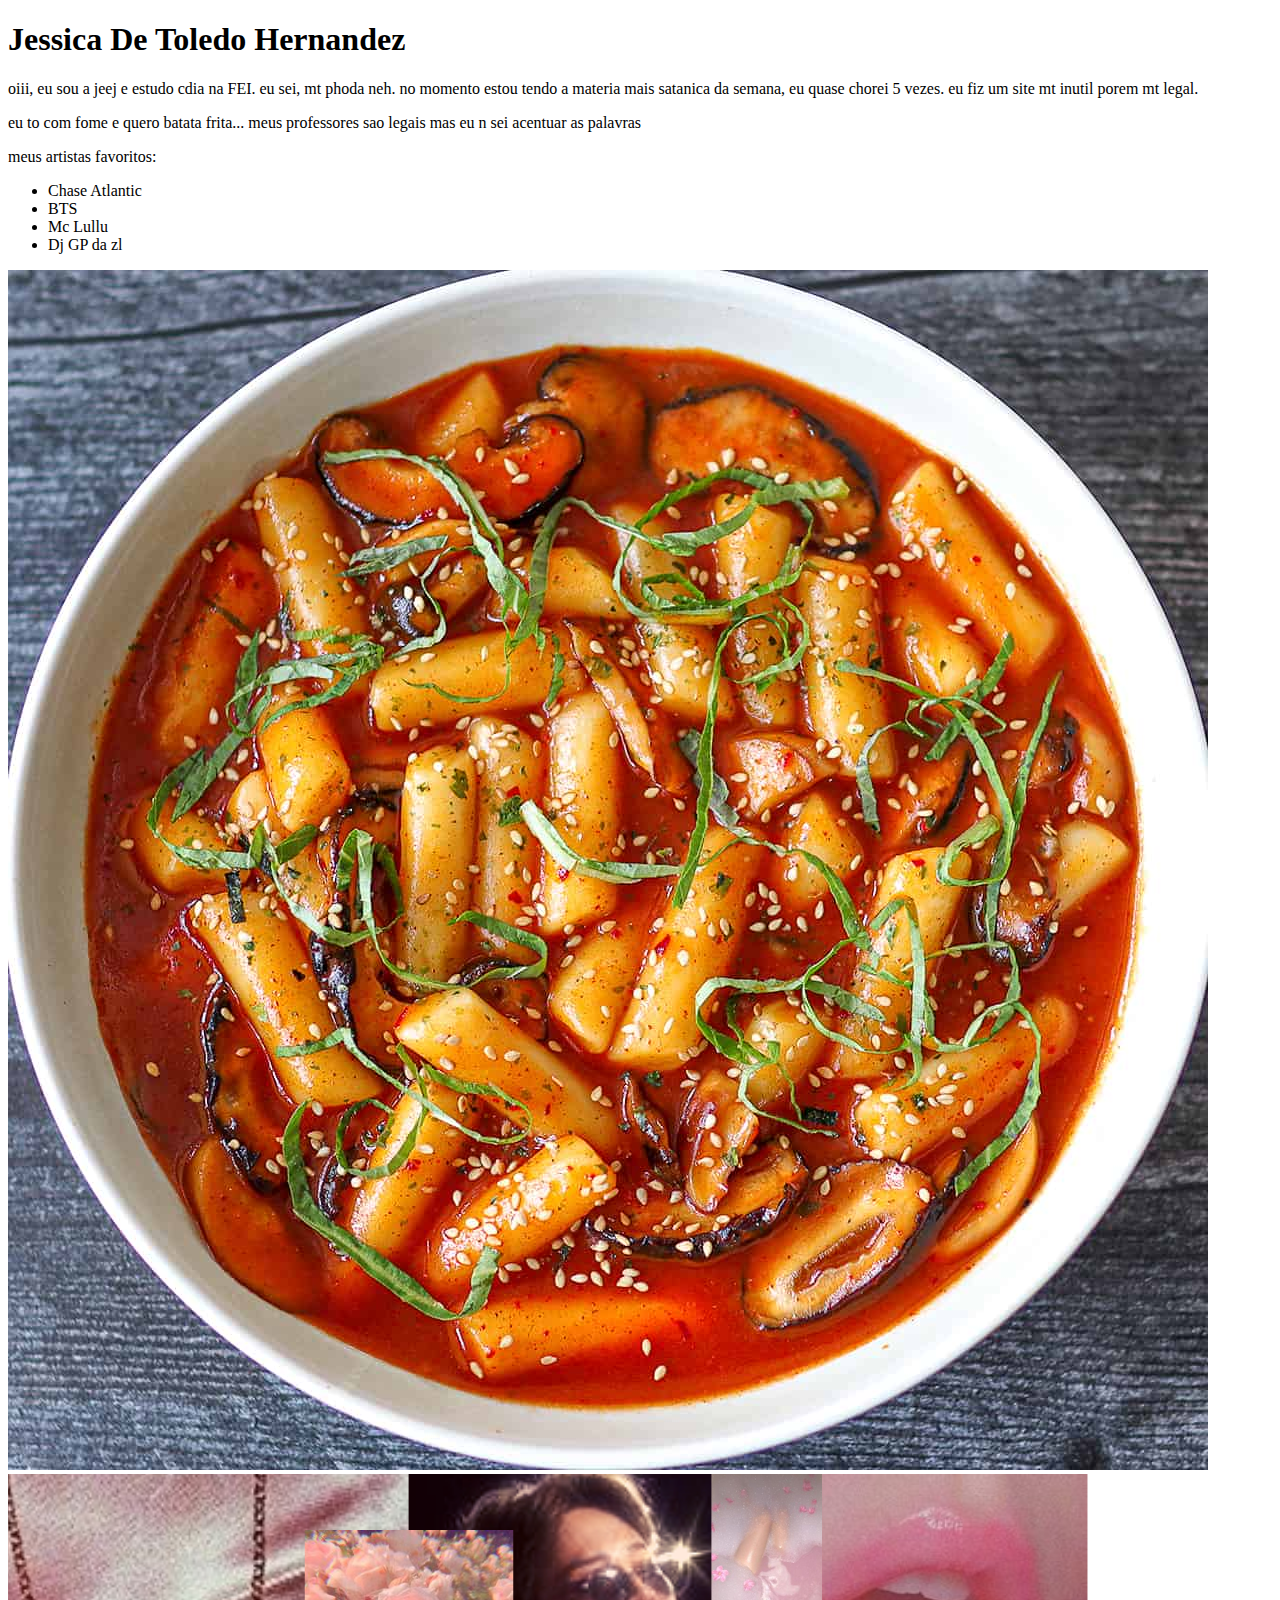
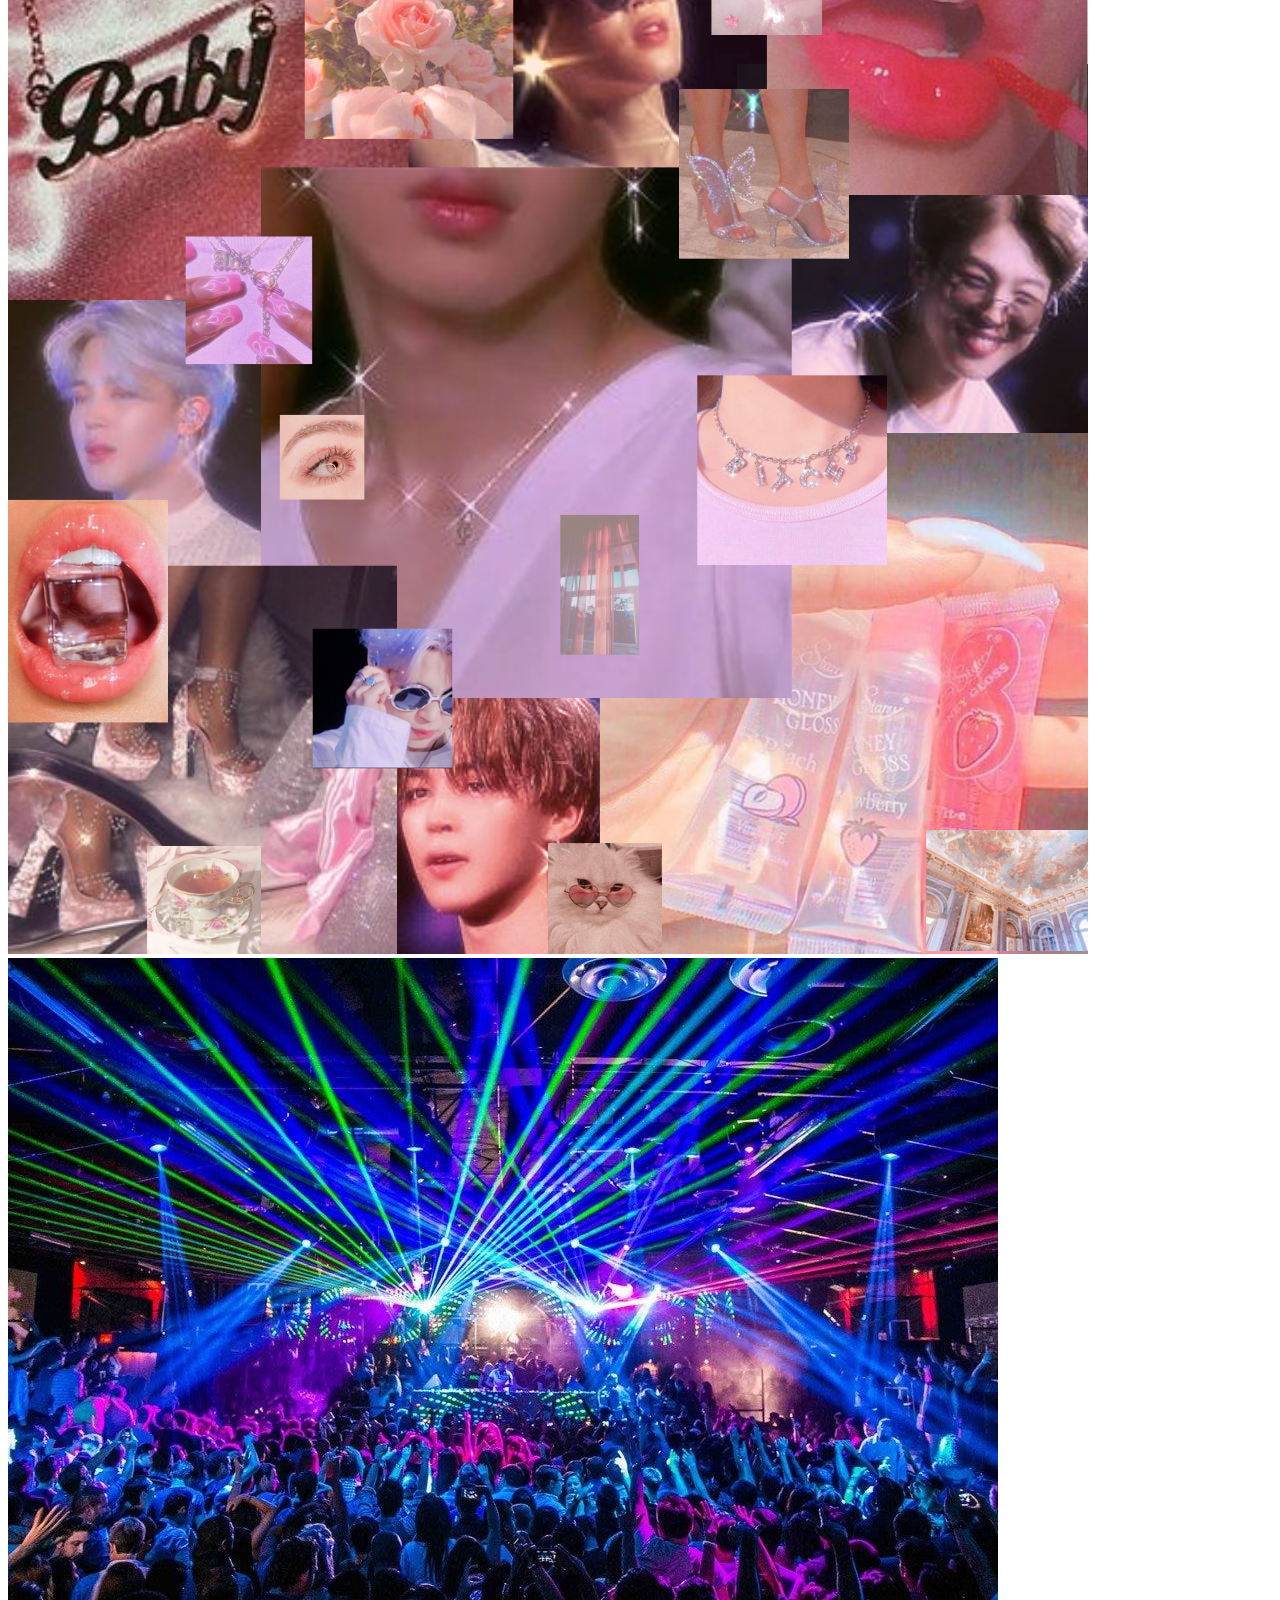
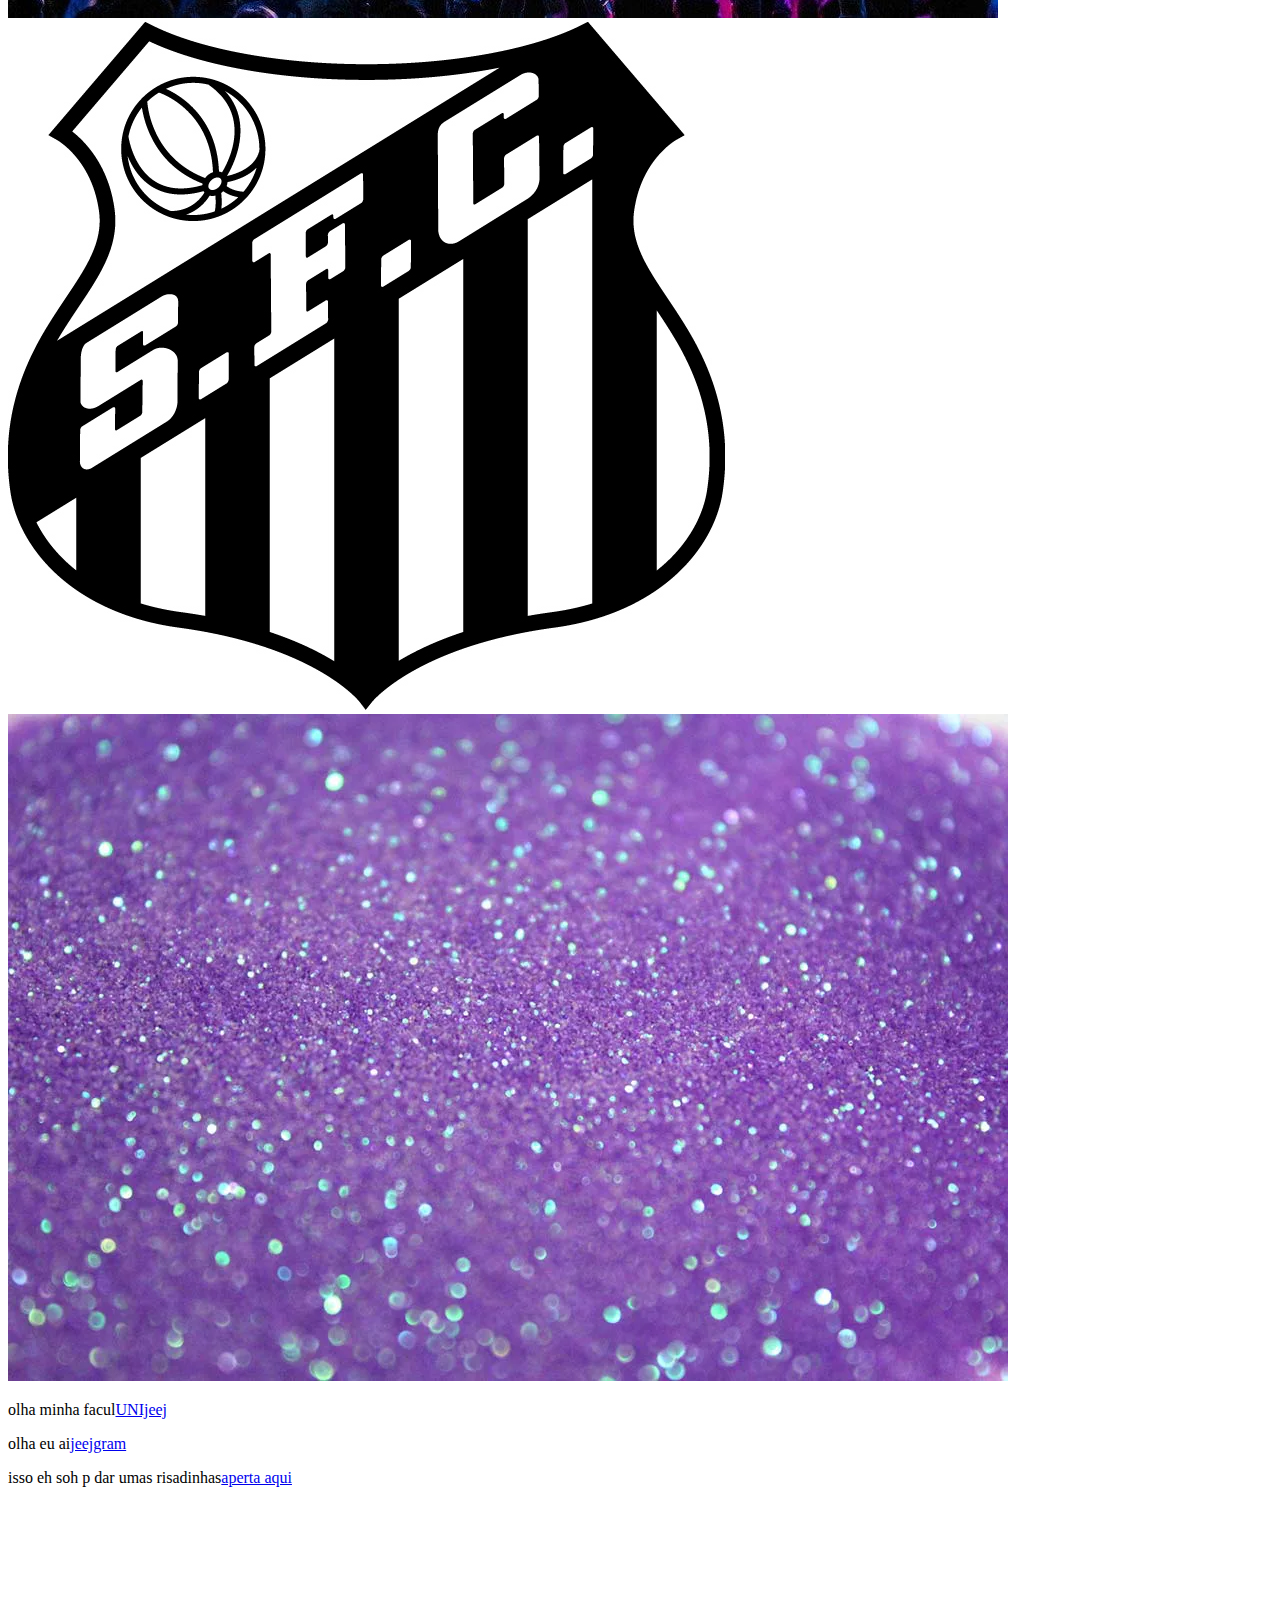
<file: aula1/index.html>
<!DOCTYPE html>
<html lang="en">
<head>
    <meta charset="UTF-8">
    <meta name="viewport" content="width=device-width, initial-scale=1.0">
    <title>Document</title>
</head>
<body>
<h1>Jessica De Toledo Hernandez</h1>
<p>oiii, eu sou a jeej e estudo cdia na FEI. eu sei, mt phoda neh. no momento estou tendo a materia mais satanica da semana, eu quase chorei 5 vezes. eu fiz um site mt inutil porem mt legal.</p>
eu to com fome e quero batata frita... meus professores sao legais mas eu n sei acentuar as palavras



<P>meus artistas favoritos:</P>
<ul>
    <li>Chase Atlantic</li>
    <li>BTS</li>
    <li>Mc Lullu</li>
    <li>Dj GP da zl</li>
</ul>

<img src="imagens/tteokbokki.jpg">
<img src="imagens/wp9308117.png">
<img src="imagens/R.jfif">
<img src="imagens/Santos.jpg">
<img src="imagens/glitter_purpurina_neon_roxo_3379_1_ea9aadbdbf9cf4926e7a7ad9c6c19b8e.webp">

<p>olha minha facul<a href="http://portal.fei.edu.br">UNIjeej</a></p>
<p>olha eu ai<a href="https://www.instagram.com/little_jeej/">jeejgram</a></p>
<p>isso eh soh p dar umas risadinhas<a href="https://eelslap.com/">aperta aqui</a></p>

<iframe width="560" height="315" src="https://www.youtube.com/embed/ZFiWQodimPA?si=EGlowJWBGy_PpldQ" title="YouTube video player" frameborder="0" allow="accelerometer; autoplay; clipboard-write; encrypted-media; gyroscope; picture-in-picture; web-share" referrerpolicy="strict-origin-when-cross-origin" allowfullscreen></iframe>
<iframe width="560" height="315" src="https://www.youtube.com/embed/mC9v5FaLt84?si=QU-prCA__N9k48xs" title="YouTube video player" frameborder="0" allow="accelerometer; autoplay; clipboard-write; encrypted-media; gyroscope; picture-in-picture; web-share" referrerpolicy="strict-origin-when-cross-origin" allowfullscreen></iframe>
<iframe src="https://www.google.com/maps/embed?pb=!1m18!1m12!1m3!1d3657.4548343638185!2d-46.65476492378842!3d-23.552102661253873!2m3!1f0!2f0!3f0!3m2!1i1024!2i768!4f13.1!3m3!1m2!1s0x94ce5835759937cf%3A0xf3d17e6674e1d31f!2sBlitz%20Haus!5e0!3m2!1spt-BR!2sbr!4v1755563339892!5m2!1spt-BR!2sbr" width="600" height="450" style="border:0;" allowfullscreen="" loading="lazy" referrerpolicy="no-referrer-when-downgrade"></iframe>
</body>
</html>
</file>
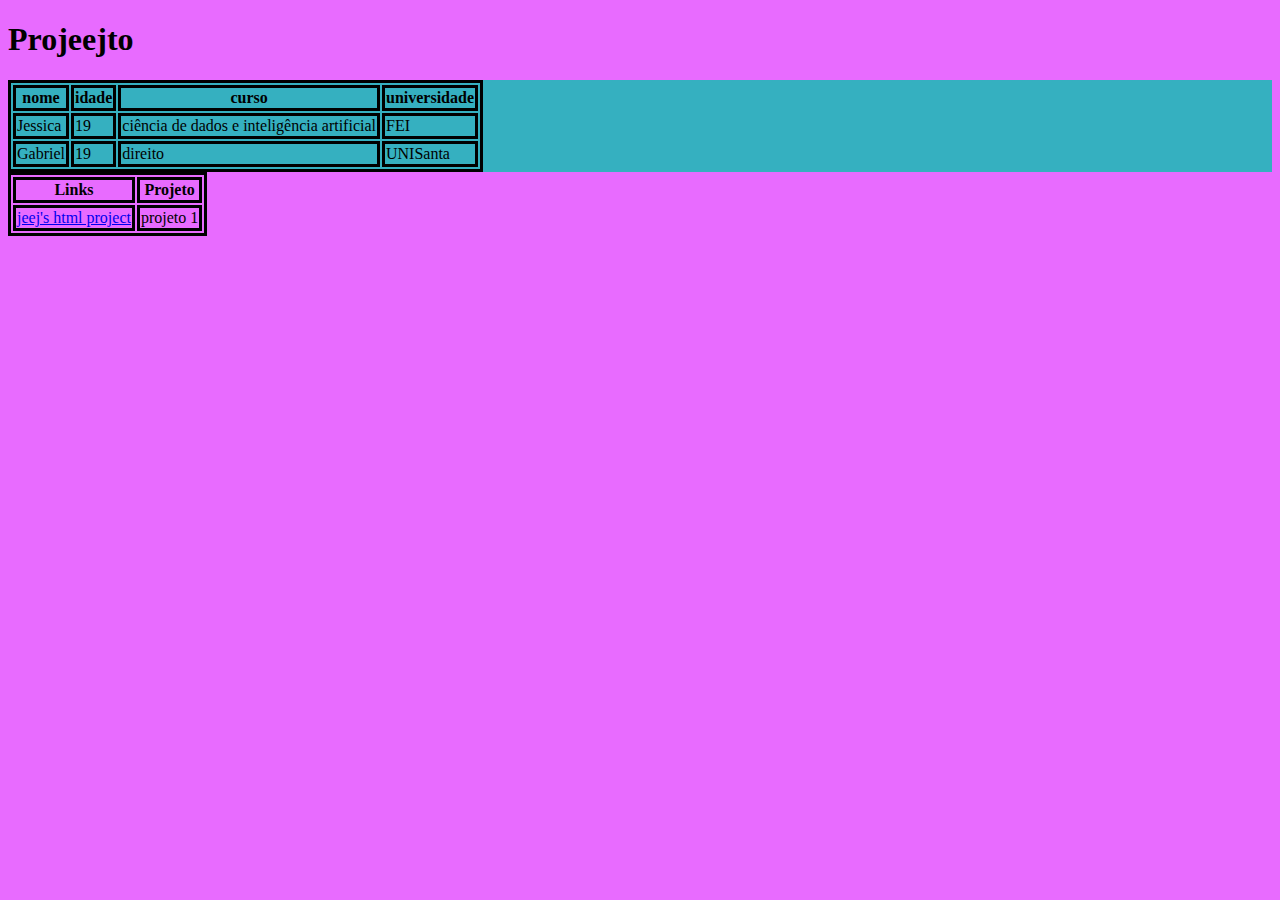
<file: aula1/projetos.html>
<!DOCTYPE html>
<html lang="en">
<head>
    <meta charset="UTF-8">
    <meta name="viewport" content="width=device-width, initial-scale=1.0">
    <title>Document</title>
    <link href="estilo.css" rel="stylesheet">
</head>
<body>
<h1>Projeejto</h1>

    

<div class="jeejbela">
<Table class="jeejBatman">
    <tr>
     <th>nome</th>
     <th>idade</th>
     <th>curso</th>
     <th>universidade</th>
    </tr>
    <tr>
      <td> Jessica</td>
     <td>19</td>
     <td>ciência de dados e inteligência artificial</td>
     <td>FEI</td>
    </tr>
<tr>
 <td>Gabriel</td>
<td>19</td>
<td>direito</td>
<td>UNISanta</td>
</tr>


</Table>
</div>

<Table>
    <tr>
     <th>Links</th>
     <th>Projeto</th>

    </tr>
    <tr>
      <td><a href="fullstackaula1.html">jeej's html project</a></td>
     <td>projeto 1</td>
    </tr>


</Table>
</div>












</body>
</html>
</file>
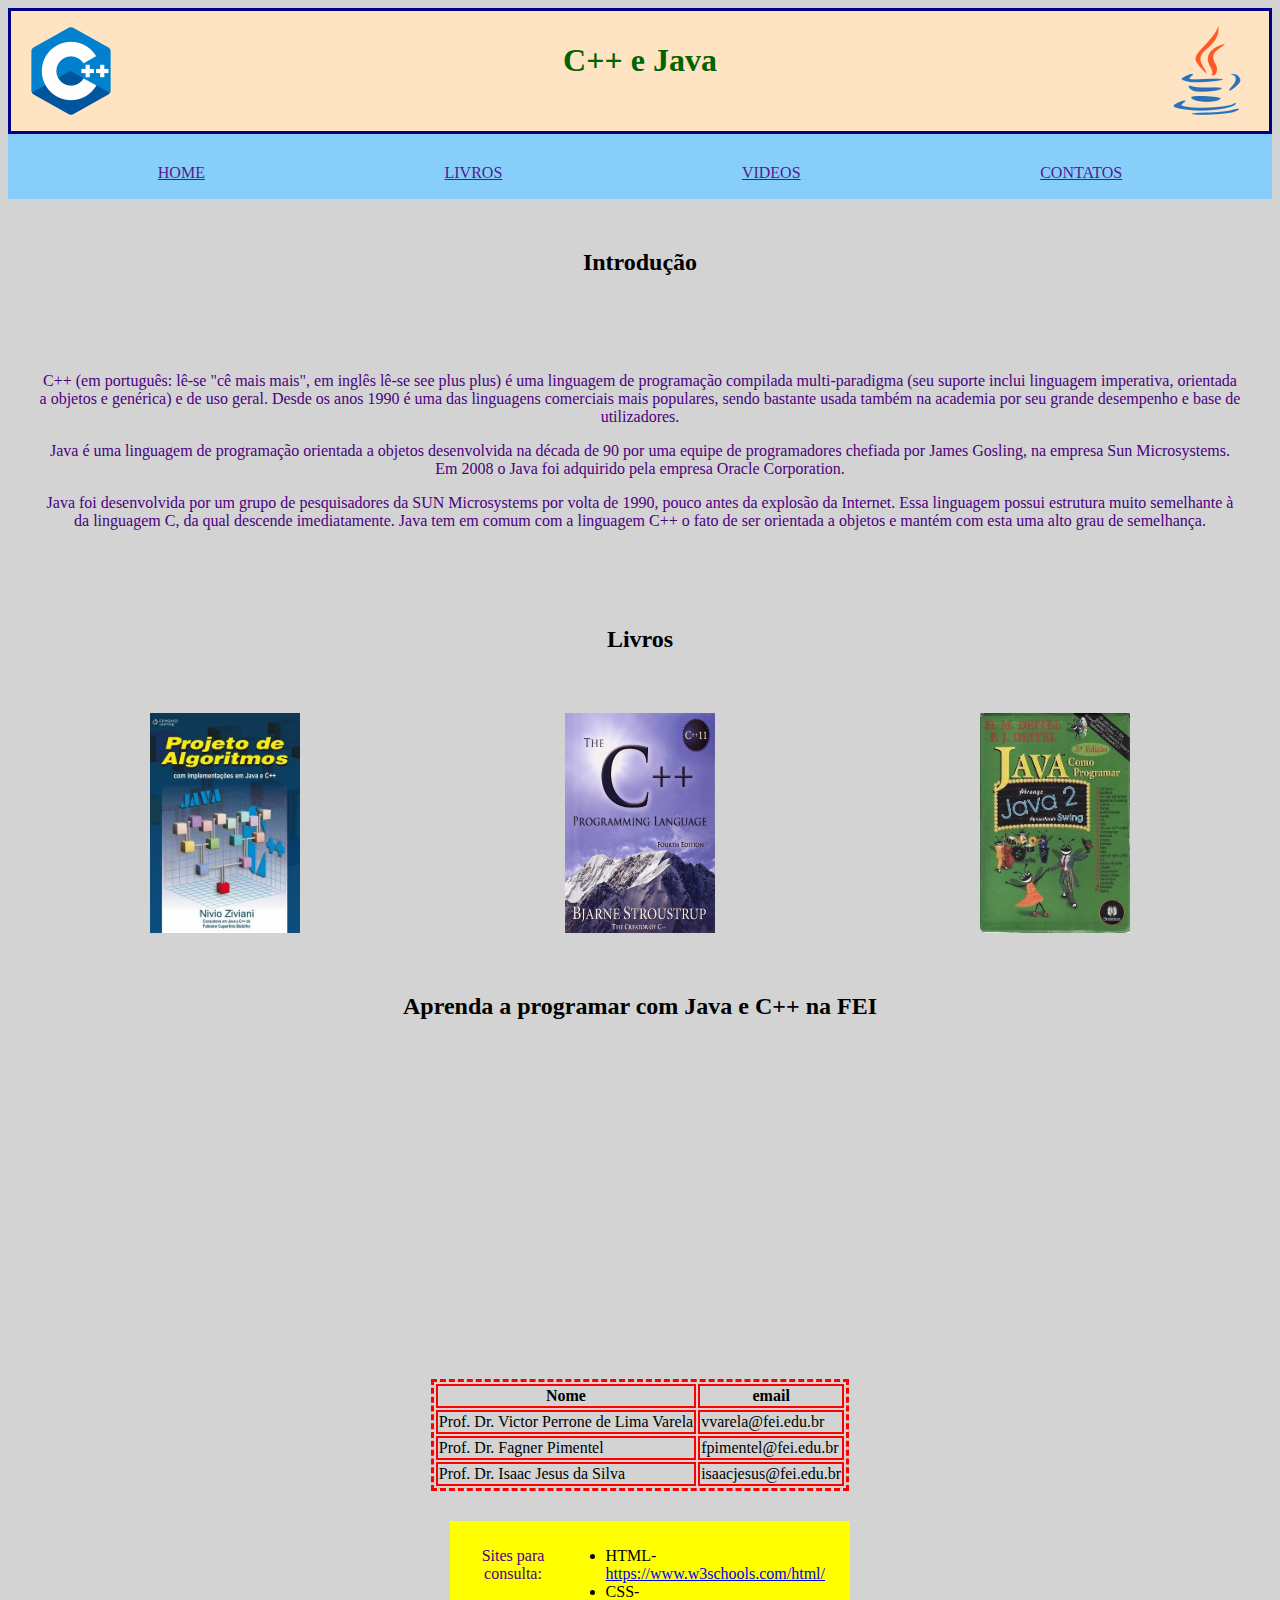
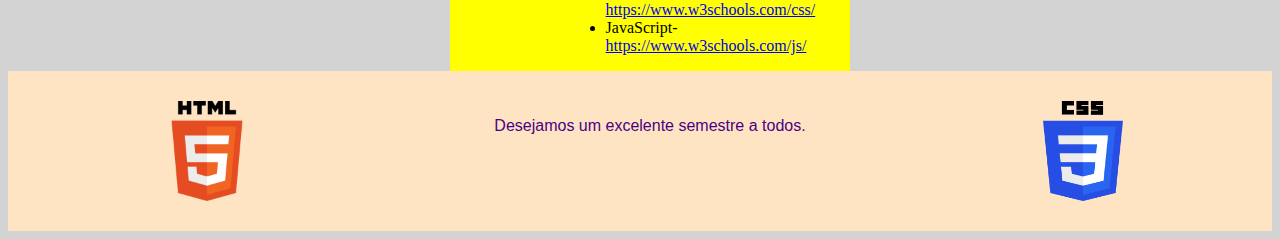
<file: Aula3_CriandoModelo/index01.html>
<!DOCTYPE html>
<html lang="en">

<head>
    <meta charset="UTF-8">
    <meta name="viewport" content="width=device-width, initial-scale=1.0">
    <title>Document</title>
    <link href="onseioq.css" rel="stylesheet">
</head>

<body style="background-color: lightgray;">
    <div class="inicio">
        <img src="imagens/c++.png" alt="" height="100" width="100">

        <H1>C++ e Java</H1>

        <img src="imagens/java.png" alt="" height="100" width="100">
    </div>


    <div class="barraMenu">

        <a href="">HOME</a>
        <a href="">LIVROS</a>
        <a href="">VIDEOS</a>
        <a href="">CONTATOS</a>

    </div>


    <div>
        <h2>Introdução</h2>
    </div>
    <div class="textoParag">
        <p>C++ (em português: lê-se "cê mais mais", em inglês lê-se see plus plus) é uma linguagem de programação
            compilada multi-paradigma (seu suporte inclui linguagem imperativa, orientada a objetos e genérica) e de
            uso geral. Desde os anos 1990 é uma das linguagens comerciais mais populares, sendo bastante usada
            também na academia por seu grande desempenho e base de utilizadores.</p>

        <p>Java é uma linguagem de programação orientada a objetos desenvolvida na década de 90 por uma equipe de
            programadores chefiada por James Gosling, na empresa Sun Microsystems. Em 2008 o Java foi adquirido pela
            empresa Oracle Corporation.</p>

        <p>Java foi desenvolvida por um grupo de pesquisadores da SUN Microsystems por volta de 1990, pouco antes da
            explosão da Internet. Essa linguagem possui estrutura muito semelhante à da linguagem C, da qual
            descende imediatamente. Java tem em comum com a linguagem C++ o fato de ser orientada a objetos e mantém
            com esta uma alto grau de semelhança.</p>
    </div>



    <div>
        <h2>Livros</h2>
    </div>
    <div class="livros">
        <img src="imagens/book1.jpg" alt="book1" height="220px" width="150px">
        <img src="imagens/book2.jpg" alt="book2" height="220px" width="150px">
        <img src="imagens/book3.jpg" alt="book3" height="220px" width="150px">
    </div>

    <div> 
     <h2>Aprenda a programar com Java e C++ na FEI</h2>
    </div>

    <div>
     <iframe width="220" height="220" src="https://www.youtube.com/embed/4MHAOPxcnsQ" title="YouTube video player"
     frameborder="0"
     allow="accelerometer; autoplay; clipboard-write; encrypted-media; gyroscope; picture-in-picture; web-share"
     referrerpolicy="strict-origin-when-cross-origin" allowfullscreen=""></iframe>
     <iframe
            src="https://www.google.com/maps/embed?pb=!1m18!1m12!1m3!1d3652.6486945443503!2d-46.58197282378363!3d-23.72423626759788!2m3!1f0!2f0!3f0!3m2!1i1024!2i768!4f13.1!3m3!1m2!1s0x94ce4158ef9c7c05%3A0x776b798985695f52!2sFEI%20-%20Campus%20S%C3%A3o%20Bernardo%20do%20Campo!5e0!3m2!1spt-BR!2sbr!4v1756771219302!5m2!1spt-BR!2sbr"
            width="220" height="220" style="border:0;" allowfullscreen="" loading="lazy"
            referrerpolicy="no-referrer-when-downgrade"></iframe>
    </div>

    <div>
        <table class="contatos">
            <tr>
                <th>Nome</th>
                <th>email</th>
            </tr>
            <tr>
                <td>Prof. Dr. Victor Perrone de Lima Varela</td>
                <td>vvarela@fei.edu.br </td>
            </tr>
            <tr>
                <td>Prof. Dr. Fagner Pimentel</td>
                <td>fpimentel@fei.edu.br</td>
            </tr>
            <tr>
                <td>Prof. Dr. Isaac Jesus da Silva</td>
                <td>isaacjesus@fei.edu.br</td>
            </tr>
        </table>
    </div>

    
    <div class="sites">
        <p>Sites para consulta:</p>
        <ul>
            <li>HTML- <a href="http://portal.fei.edu.br">https://www.w3schools.com/html/</a> </li>
            <li>CSS- <a href="http://portal.fei.edu.br">https://www.w3schools.com/css/</a> </li>
            <li>JavaScript- <a href="http://portal.fei.edu.br">https://www.w3schools.com/js/</a> </li>
        </ul>
    </div>

    <div class="final">
        <img src="imagens/html.png" alt="" height="100" width="100">
        <p>Desejamos um excelente semestre a todos.</p>
        <!-- Comic Sans MS, tamanho 15pt-->
        <img src="imagens/css.png" alt="" height="100" width="80">
    </div>

</body>

</html>
</file>
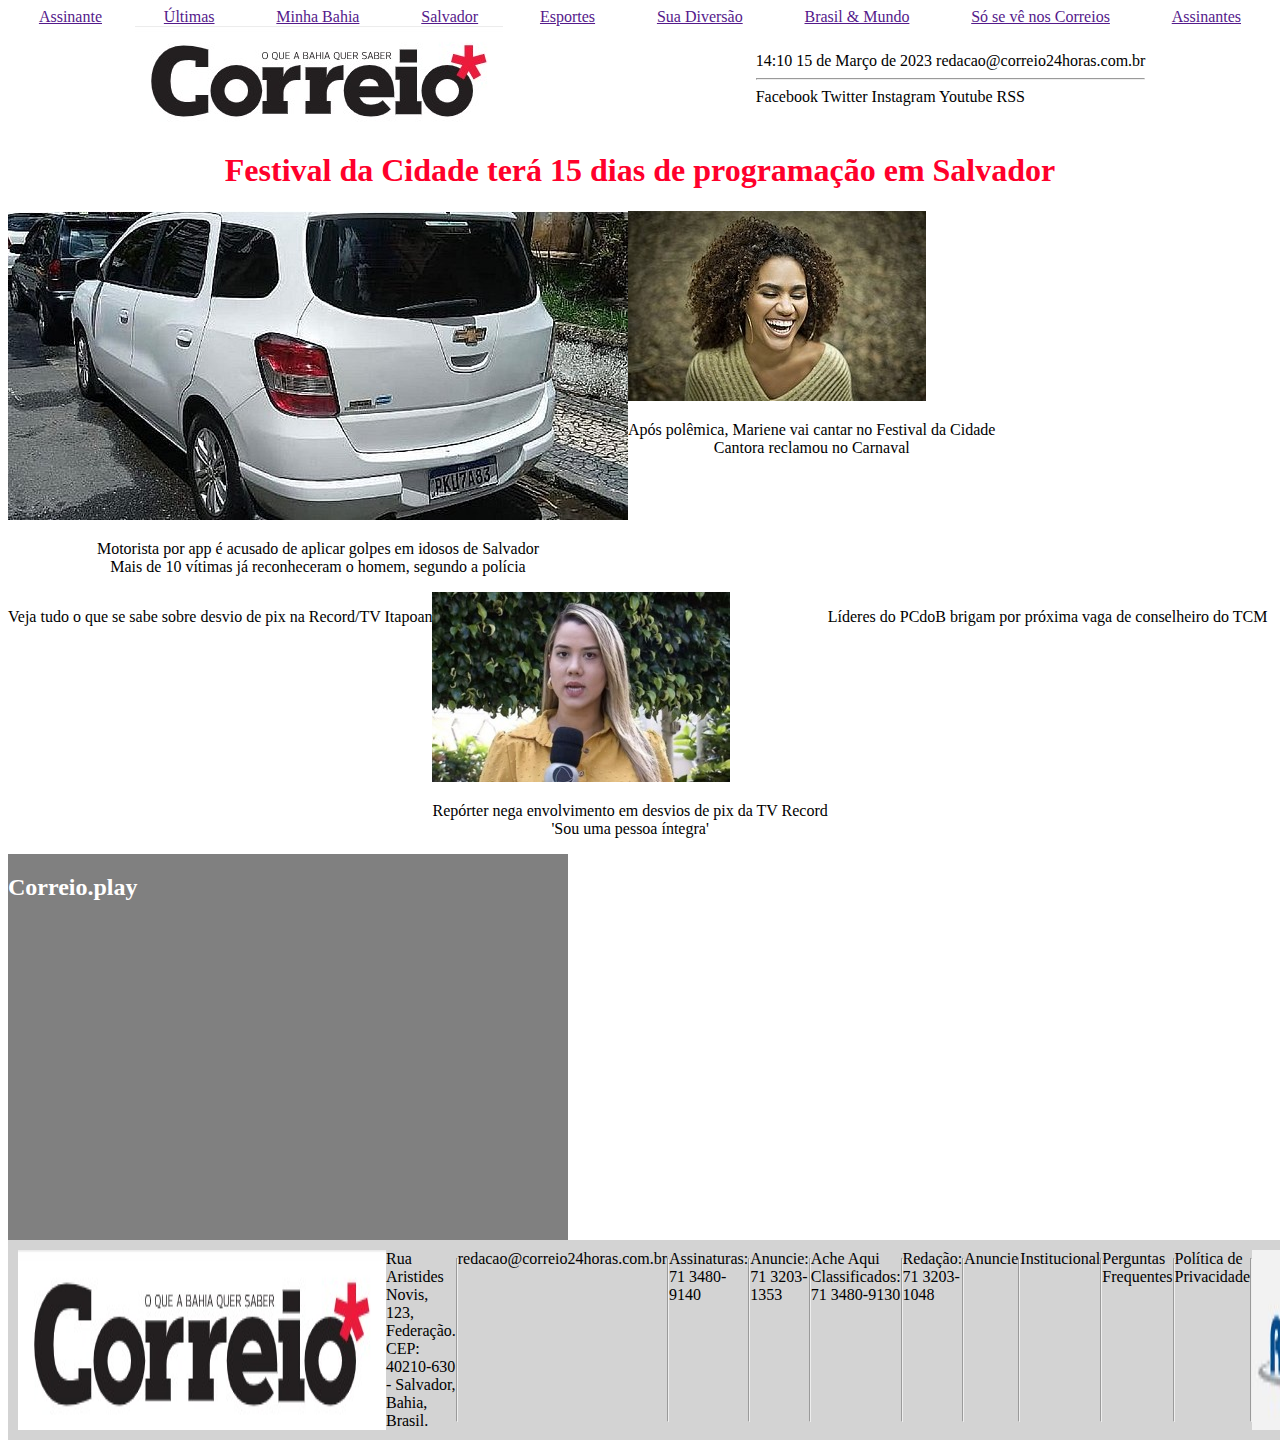
<file: simulado/simulado.html>
<!DOCTYPE html>
<html lang="en">
<link rel="stylesheet" href="simulado.css">

<head>
    <meta charset="UTF-8">
    <meta name="viewport" content="width=device-width, initial-scale=1.0">
    <title>Document</title>
</head>

<body>


    <div class="barra">
        <a href="">Assinante</a>
        <a href="">Últimas</a>
        <a href="">Minha Bahia</a>
        <a href="">Salvador</a>
        <a href="">Esportes</a>
        <a href="">Sua Diversão</a>
        <a href="">Brasil & Mundo</a>
        <a href="">Só se vê nos Correios</a>
        <a href="">Assinantes</a>
    </div>

    <div class="inicio">
        <img src="imagens/img4.jpeg" alt="">
        <div class="social">
            14:10 15 de Março de 2023
            redacao@correio24horas.com.br <br>
            <hr>
            Facebook
            Twitter
            Instagram
            Youtube
            RSS
        </div>
    </div>


    <div class="festival">
        <h1>Festival da Cidade terá 15 dias de programação em Salvador</h1>
    </div>


    <div class="carro">
        <div>
            <img src="imagens/img1.jpeg" alt="">

            <p>Motorista por app é acusado de aplicar golpes em idosos de Salvador <br>
                Mais de 10 vítimas já reconheceram o homem, segundo a polícia</p>
        </div>
        <div>
            <img src="imagens/img2.jpeg" alt="">
            <p>Após polêmica, Mariene vai cantar no Festival da Cidade <br>
                Cantora reclamou no Carnaval</p>
        </div>
        <div>
            <p>Veja tudo o que se sabe sobre desvio de pix na Record/TV Itapoan</p>
        </div>
        <div>
            <img src="imagens/img3.jpeg" alt="">
            <p>Repórter nega envolvimento em desvios
                de pix da TV Record <br>
                'Sou uma pessoa íntegra'</p>
        </div>
        <div>
            <p>Líderes do PCdoB brigam por próxima vaga de conselheiro do TCM</p>
        </div>

        <div class="cinza">
            <h2>Correio.play</h2>
            <div class="video">
                <iframe width="560" height="315" src="https://www.youtube.com/embed/0wLzQ_2TIkY?si=SX0S0tjzGbYrv9EB"
                    title="YouTube video player" frameborder="0"
                    allow="accelerometer; autoplay; clipboard-write; encrypted-media; gyroscope; picture-in-picture; web-share"
                    referrerpolicy="strict-origin-when-cross-origin" allowfullscreen></iframewidth>></iframe>
            </div>
        </div>


        <div class="fim">
            <img src="imagens/img4.jpeg" alt="">




            Rua Aristides Novis, 123, Federação.
            CEP: 40210-630 - Salvador, Bahia, Brasil.
            <hr>
            redacao@correio24horas.com.br
            <hr>

            Assinaturas: 71 3480-9140
            <hr>
            Anuncie: 71 3203-1353
            <hr>
            Ache Aqui Classificados: 71 3480-9130
            <hr>
            Redação: 71 3203-1048
            <hr>

            Anuncie
            <hr>
            Institucional
            <hr>
            Perguntas Frequentes
            <hr>
            Política de Privacidade
            <hr>

            <img src="imagens/img5.jpeg" alt="">
            <img src="imagens/img6.jpeg" alt="">

        </div>


</body>

</html>
</file>
<file: aula1/estilo.css>
a:hover{
    color: yellow;
}
body{
    background-color:rgb(232, 107, 255);
}

p{
    color: brown;
}

.claudia{
    background-color: coral;
}

.jose{
    background-color: blue;
}

.jeejbela{
    background-color: rgb(53, 176, 192);
}

.jeejBatman{
    border: solid;
}

table, td, tr, th{
    border: solid;
}
</file>
<file: Aula3_CriandoModelo/onseioq.css>
a:hover{
    color: rgb(255, 106, 156);}
p{
    text-align: center;
    display:block;
    color: indigo;
}

.telona{
    justify-content: center;
    text-align: center;
}

div{
    padding: 30px;
    display: flex;
    justify-content: space-around;

}
.textoParag{
    display:block;
}
table{
    justify-content: center;
}

.inicio{
    display: flex;
    justify-content: space-between;
    padding: 10px;
    background-color: bisque;
    border: solid darkblue;
}


.barraMenu{
    display: flex;
    justify-content: space-around;
    background-color: lightskyblue;
    height: 5px;
}

.livros{
    display: flex;
    justify-content: space-around;
    padding: 10px;
}
.contatos{
    border: dashed red;
}
table,td,tr,th{
    border: solid red 2px;
}
.sites{
    background-color: yellow;
    padding: 10px;
    display: flex;
    height: 130px;
    width: 30%;
    justify-content: space-around;
    margin-left: 35%;
}
h1{
    color: darkgreen;
}
.final{
    position:relative;
    display:flex;
    background-color: bisque;
    color: black;
    font-family: Arial, Helvetica, sans-serif ;
}
</file>
<file: simulado/simulado.css>
a:hover{
    color: rgb(255, 0, 43);}
p{
    text-align: center;
}
.cinza{
    background-color: gray;
    text-align: justify;
   
}
.carro{
    display: flex;
    flex-wrap: wrap;
    flex-direction: row;
    
}
.festival{
    text-align: center;
    color: rgb(255, 0, 43);
}

.fim{
    display: flex;
    justify-content: space-between;
    padding: 10px;
    background-color: lightgray;
   
}
h2{
    color: rgb(255, 255, 255);
}
.barra{
    display: flex;
    justify-content: space-around;
}
.social{
    justify-content: flex-end;
}
.inicio{
    display: flex;
    justify-content: space-around;
    align-items: center;
}
</file>
